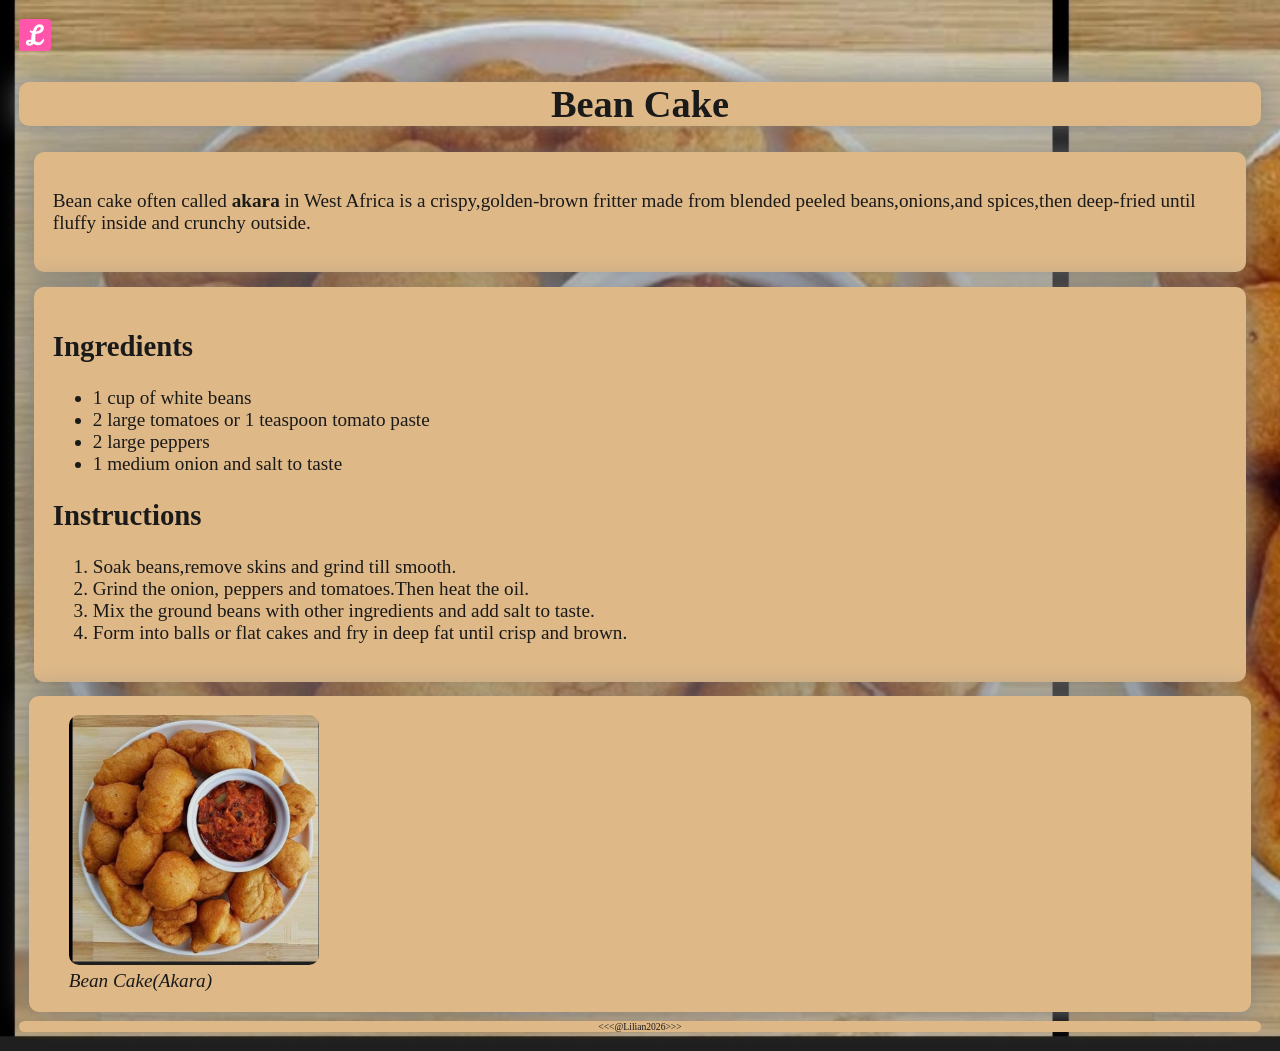
<file: index.html>
<!DOCTYPE html>
<html lang = "en">
<head>
<meta charset="UTF-8">
<meta name="viewport" content="width=device-width, initial-scale=1.0">
<title>Bean Cake</title>
  <link rel="icon" href="Myicon.ico">
<link rel="stylesheet" href="bean-cake.css">
</head>

<body>
  <img class="logo" src="favicon-32x32.png">
  <h1> Bean Cake </h1>

<section>
<p>Bean cake often called <strong>akara</strong> in West Africa is a crispy,golden-brown fritter made from blended peeled beans,onions,and spices,then deep-fried until fluffy inside and crunchy outside.</p>
</section>

<section class="ingredients">
<h2> Ingredients </h2>
<ul>
<li> 1 cup of white beans </li>
<li> 2 large tomatoes or 1 teaspoon tomato paste </li>
<li> 2 large peppers </li>
<li> 1 medium onion and salt to taste </li>
</ul>
<h2> Instructions</h2>
<ol>
<li> Soak beans,remove skins and grind till smooth.</li>
<li> Grind the onion, peppers and tomatoes.Then heat the oil.</li>
<li> Mix the ground beans with other ingredients and add salt to taste.</li>
<li> Form into balls or flat cakes and fry in deep fat until crisp and brown.</li>
</ol>
</section>

<section class="figure">
<figure>
<img src ="Akara.jpg"alt= "Bean Cake">
<figcaption>Bean Cake(Akara)</figcaption>
</figure>
</section>

<footer>&lt;&lt;&lt;@Lilian2026&gt;&gt;&gt;</footer>
</body>
</html>
</file>
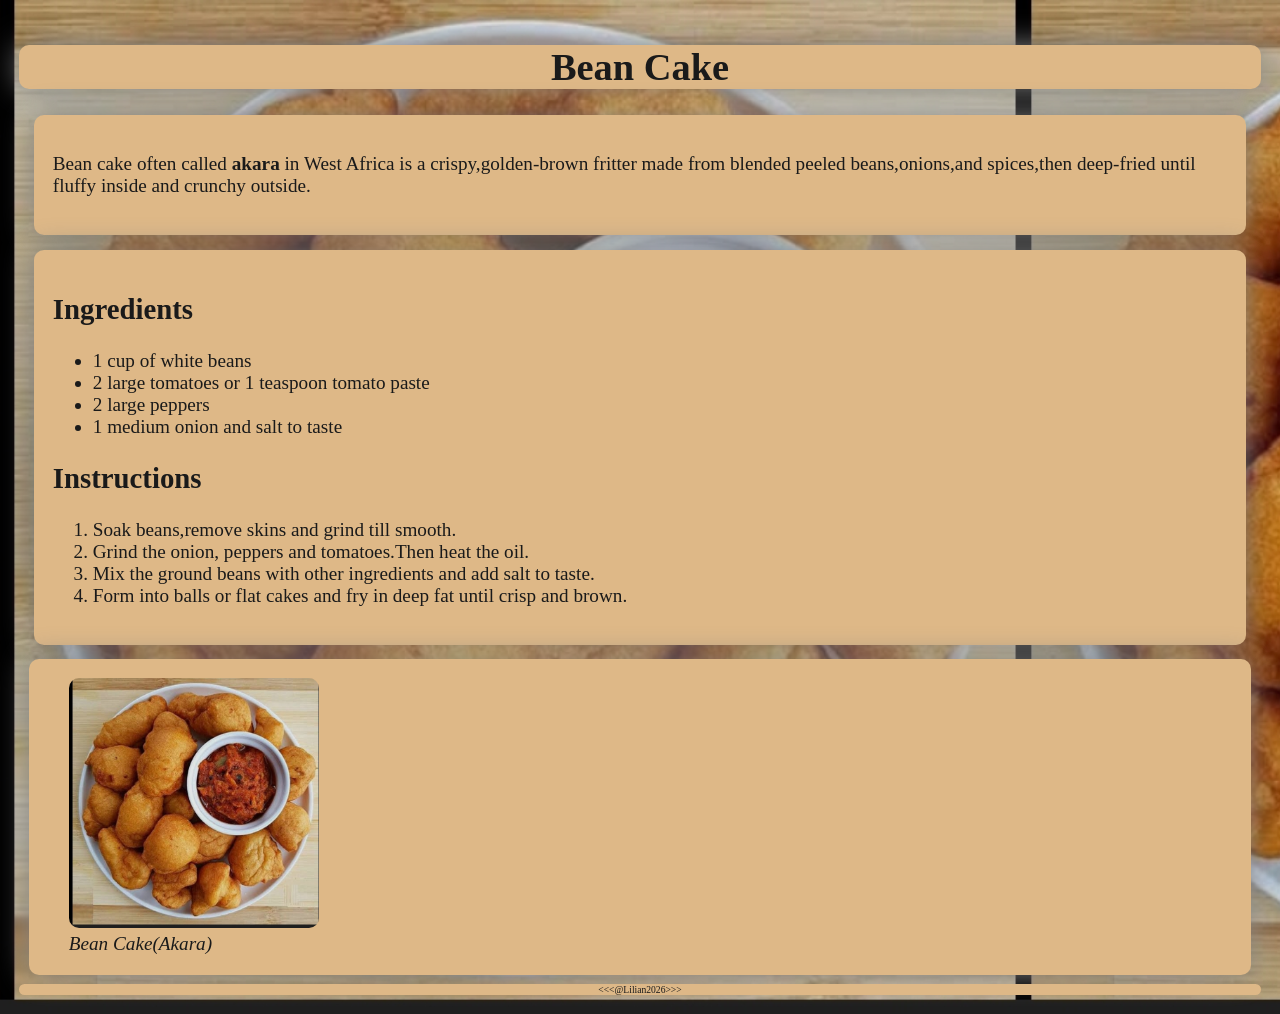
<file: Bean-cake.html>
<!DOCTYPE html>
<html lang = "en">
<head>
<meta charset="UTF-8">
<meta name="viewport" content="width=device-width, initial-scale=1.0">
<title>Bean Cake</title>
<link rel="stylesheet" href="bean-cake.css">
</head>

<body>
<h1> Bean Cake </h1>

<section>
<p>Bean cake often called <strong>akara</strong> in West Africa is a crispy,golden-brown fritter made from blended peeled beans,onions,and spices,then deep-fried until fluffy inside and crunchy outside.</p>
</section>

<section class="ingredients">
<h2> Ingredients </h2>
<ul>
<li> 1 cup of white beans </li>
<li> 2 large tomatoes or 1 teaspoon tomato paste </li>
<li> 2 large peppers </li>
<li> 1 medium onion and salt to taste </li>
</ul>
<h2> Instructions</h2>
<ol>
<li> Soak beans,remove skins and grind till smooth.</li>
<li> Grind the onion, peppers and tomatoes.Then heat the oil.</li>
<li> Mix the ground beans with other ingredients and add salt to taste.</li>
<li> Form into balls or flat cakes and fry in deep fat until crisp and brown.</li>
</ol>
</section>

<section class="figure">
<figure>
<img src ="Akara.jpg"alt= "Bean Cake">
<figcaption>Bean Cake(Akara)</figcaption>
</figure>
</section>

<footer>&lt;&lt;&lt;@Lilian2026&gt;&gt;&gt;</footer>
</body>
</html>
</file>
<file: bean-cake.css>
body {
  background-image: url('Akara.jpg');
  background-size: contain;
  min-height: 100px;
  color: #1a1a1a;
  font-size: 1.2rem;
  padding: 0.5em;
  margin: 0.5em;
}

h1 {
  text-align: center;
  background-color: burlywood;
  border-radius: 10px;
  box-shadow: 0 0 30px gray;
}

section:not(.figure) {
  background-color: burlywood;
  padding: 1em;
  margin: 0.75em;
  box-shadow: 0 0 30px gray;
  border-radius: 10px;
}

.figure {
  display: flex;
  justify-content: flex-start;
  background-color: burlywood;
  border-radius: 10px;
  margin: 0.5em;
  box-shadow: 0 0 30px gray;
}

img:not(.logo) {
  width: 250px;
  height: 250px;
  border-radius: 10px;
}

figcaption {
  font-style: italic;
}

footer {
  background-color: burlywood;
  font-size: 0.5em;
  border-radius: 10px;
  text-align: center;
}
</file>
